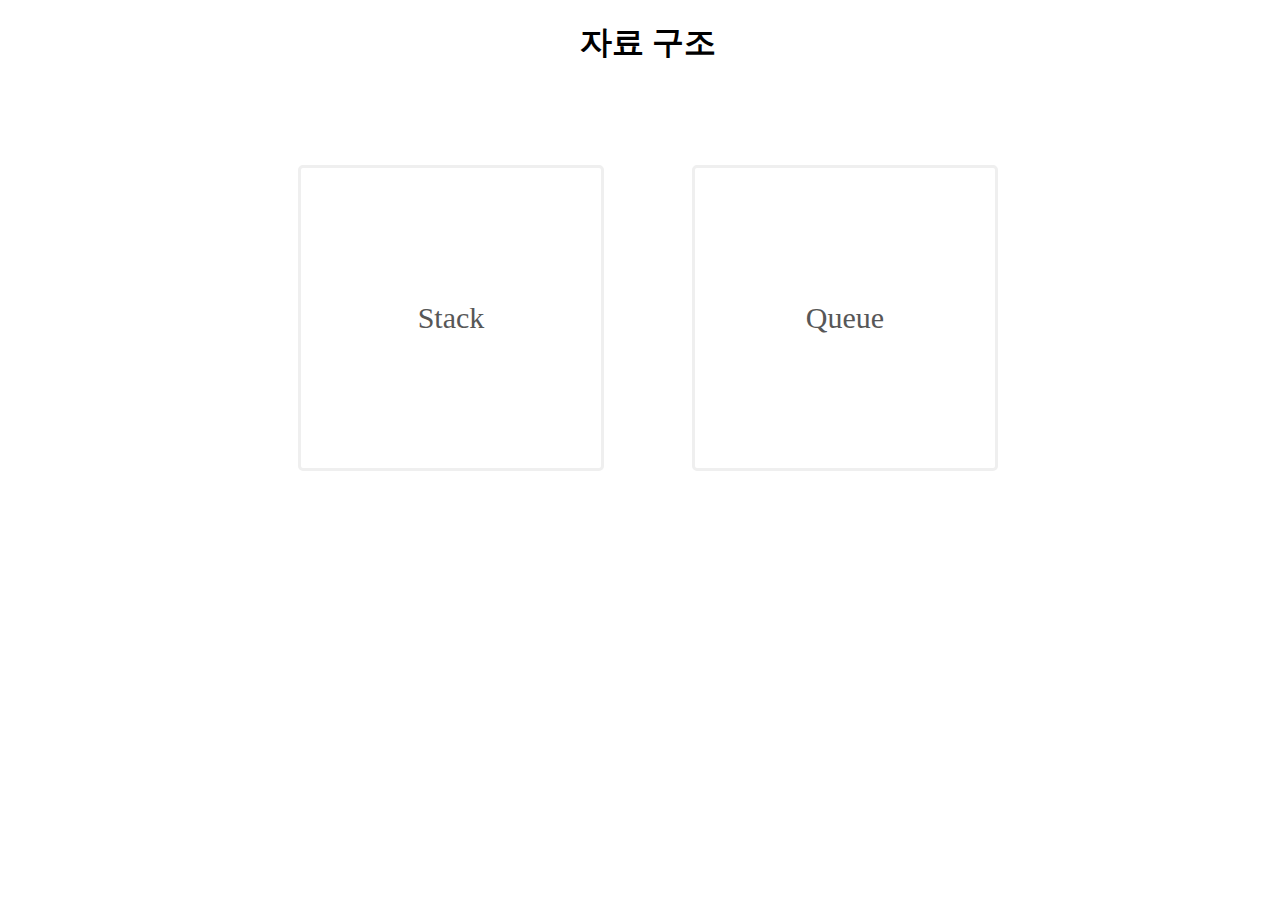
<file: index.html>
<!DOCTYPE html>
<html lang="ko">
  <head>
    <meta charset="UTF-8" />
    <meta name="viewport" content="width=device-width, initial-scale=1.0" />
    <meta
      name="description"
      content="자료구조 Stack, Queue 선택 페이지입니다."
    />
    <link rel="stylesheet" href="index.css" />
    <title>Data Structure!</title>
  </head>
  <body>
    <h1 class="title">자료 구조</h1>
    <div class="link_wrap">
      <a href="./stack/stack.html" class="link"> Stack </a>
      <a href="./queue/queue.html" class="link"> Queue </a>
    </div>
  </body>
</html>
</file>
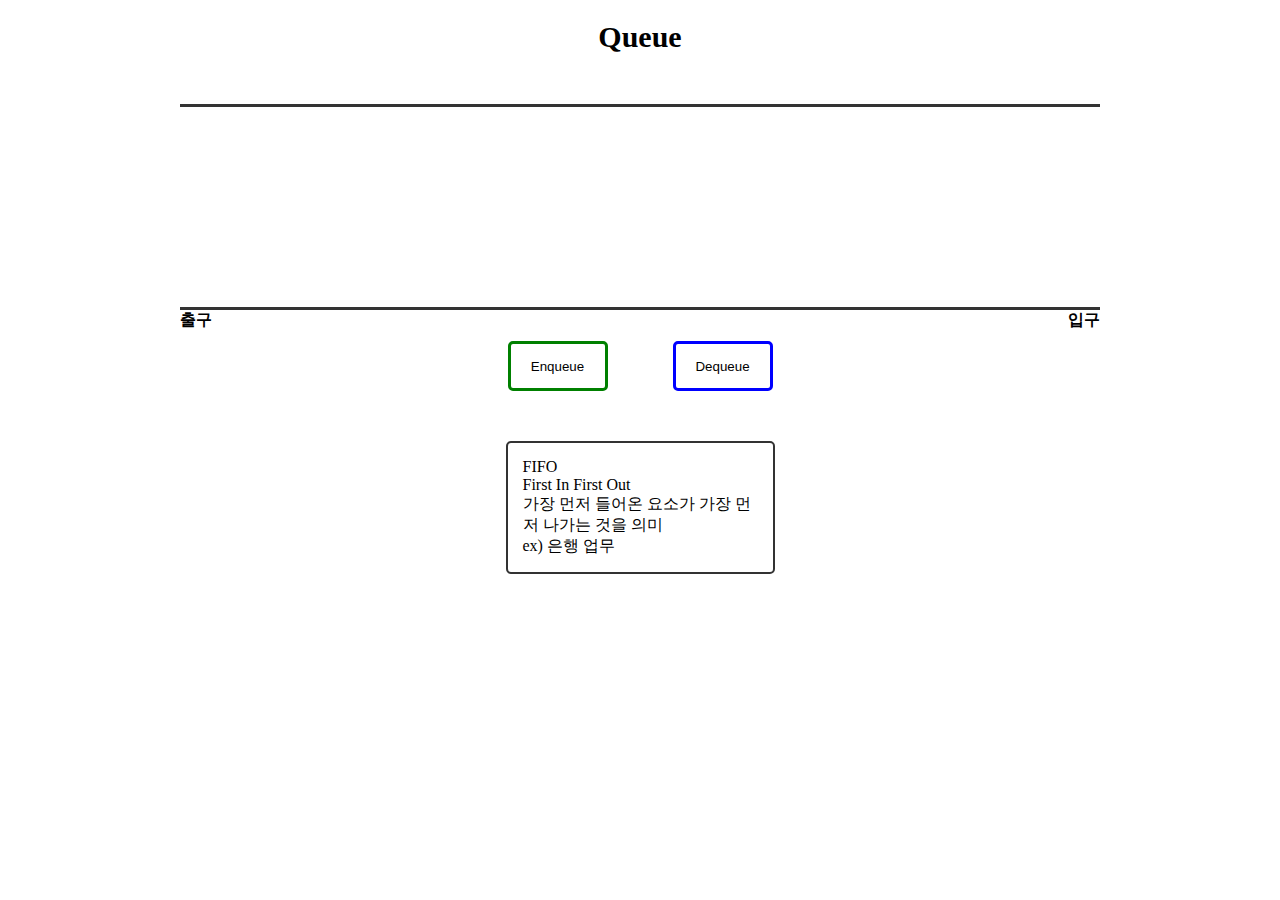
<file: queue/queue.html>
<!DOCTYPE html>
<html lang="ko">
  <head>
    <meta charset="UTF-8" />
    <meta name="viewport" content="width=device-width, initial-scale=1.0" />
    <meta name="description" content="자료구조 Queue에 대한 페이지입니다." />
    <link rel="stylesheet" href="queue.css" />
    <title>Queue!</title>
  </head>
  <body class="body">
    <h1 class="title">Queue</h1>
    <div class="container"></div>
    <div class="exit_entrance_wrap">
      <span class="exit">출구</span>
      <span class="entrance">입구</span>
    </div>
    <div class="btn_wrap">
      <button type="button" class="btn insert" aria-label="insert button">
        Enqueue
      </button>
      <button type="button" class="btn delete" aria-label="delete button">
        Dequeue
      </button>
    </div>

    <ul class="mean_box">
      <li>FIFO</li>
      <li>First In First Out</li>
      <li>가장 먼저 들어온 요소가 가장 먼저 나가는 것을 의미</li>
      <li>ex) 은행 업무</li>
    </ul>

    <script src="queue.js"></script>
  </body>
</html>
</file>
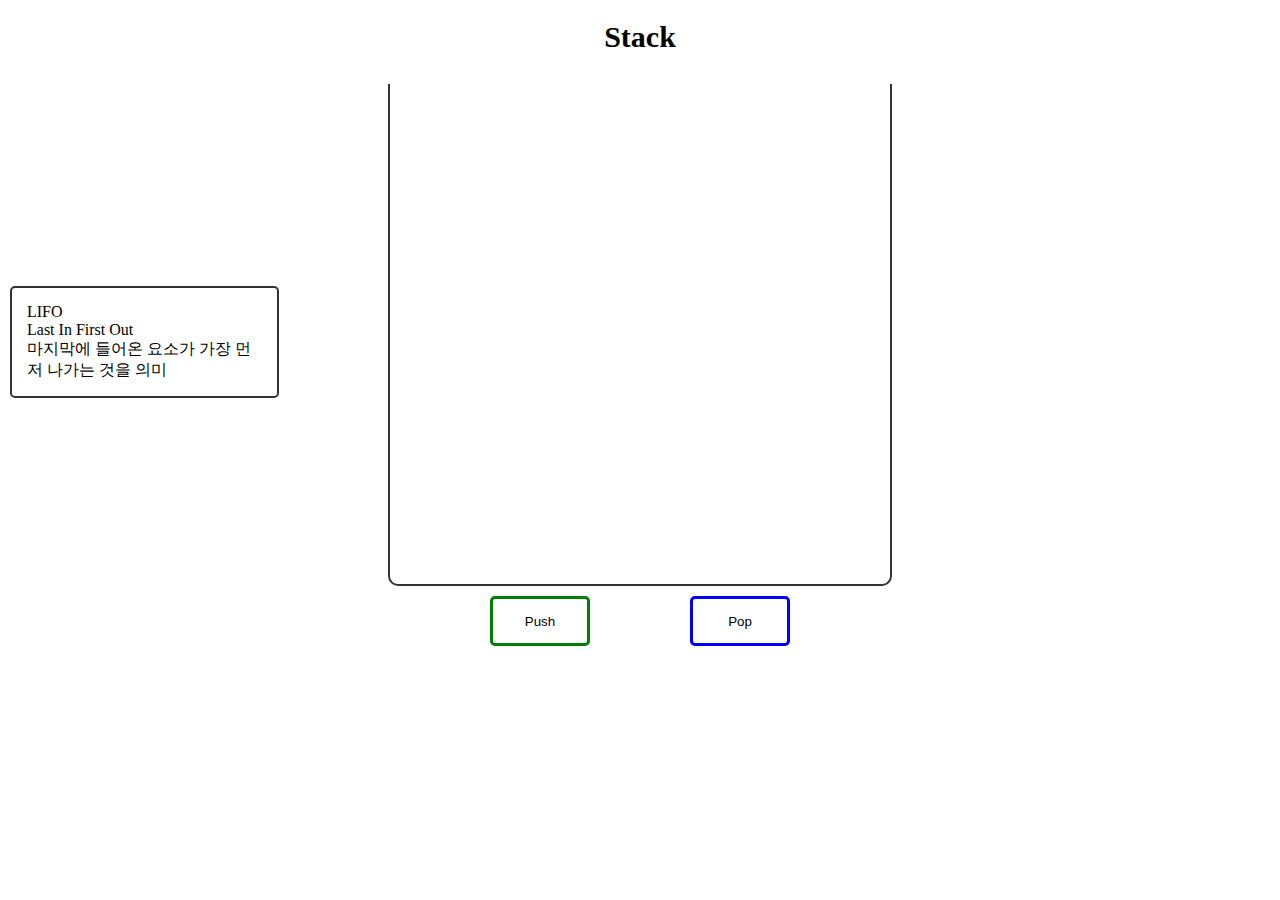
<file: stack/stack.html>
<!DOCTYPE html>
<html lang="ko">
  <head>
    <meta charset="UTF-8" />
    <meta name="viewport" content="width=device-width, initial-scale=1.0" />
    <meta name="description" content="자료구조 Stack에 대한 페이지입니다." />
    <link rel="stylesheet" href="stack.css" />
    <title>Stack!</title>
  </head>
  <body class="body">
    <h1 class="title">Stack</h1>
    <div class="container"></div>
    <div class="btn_wrap">
      <button type="button" class="push btn" aria-label="insert button">
        Push
      </button>
      <button type="button" class="pop btn" aria-label="delete button">
        Pop
      </button>
    </div>

    <ul class="mean_box">
      <li>LIFO</li>
      <li>Last In First Out</li>
      <li>마지막에 들어온 요소가 가장 먼저 나가는 것을 의미</li>
    </ul>

    <script src="stack.js"></script>
  </body>
</html>
</file>
<file: index.css>
html,
body {
  width: 100%;
  height: 100%;
}

.title {
  text-align: center;
}

.link_wrap {
  display: flex;
  justify-content: space-between;
  width: 700px;
  height: 500px;
  margin: 100px auto;
}

.link {
  display: block;
  width: 300px;
  height: 300px;
  line-height: 300px;
  font-size: 30px;
  text-align: center;
  text-decoration: none;
  color: #575757;
  border: 3px solid #efefef;
  border-radius: 5px;
}

.link:hover {
  background-color: rgb(238, 238, 238);
}
</file>
<file: queue/queue.css>
.title {
  font-size: 30px;
  font-weight: bold;
  text-align: center;
}

.container {
  display: flex;
  width: 920px;
  height: 200px;
  border: 3px solid #333;
  border-right: 0;
  border-left: 0;
  margin: 50px auto 0;
}

.exit_entrance_wrap {
  display: flex;
  justify-content: space-between;
  width: 920px;
  margin: 0 auto;
  font-weight: bold;
}

.data {
  width: 150px;
  height: 150px;
  border: 1px solid green;
  border-radius: 10px;
  margin: 25px 15px;
  text-align: center;
  line-height: 150px;
}

.btn_wrap {
  position: relative;
  display: flex;
  justify-content: space-between;
  width: 265px;
  margin: 10px auto;
}

.btn {
  width: 100px;
  height: 50px;
  background-color: #fff;
  border: 3px solid green;
  border-radius: 5px;
  cursor: pointer;
}

.delete {
  border-color: blue;
}

.mean_box {
  width: 235px;
  list-style: none;
  border: 2px solid #333;
  border-radius: 5px;
  padding: 15px;
  margin: 50px auto;
}
</file>
<file: stack/stack.css>
.title {
  font-size: 30px;
  font-weight: bold;
  text-align: center;
}

.container {
  display: flex;
  flex-direction: column-reverse;
  width: 500px;
  height: 500px;
  border: 2px solid #333;
  border-top: 0;
  border-bottom-left-radius: 10px;
  border-bottom-right-radius: 10px;
  margin: 30px auto 0;
}

.data {
  width: 80%;
  height: 80px;
  border: 1px solid green;
  border-radius: 10px;
  margin: 10px auto;
  text-align: center;
  line-height: 80px;
}

.btn_wrap {
  display: flex;
  justify-content: space-evenly;
  width: 500px;
  margin: 10px auto;
}

.btn {
  width: 100px;
  height: 50px;
  background-color: #fff;
  border: 3px solid green;
  border-radius: 5px;
  cursor: pointer;
}

.pop {
  border-color: blue;
}

.mean_box {
  position: absolute;
  width: 235px;
  left: 10px;
  top: 30%;
  list-style: none;
  border: 2px solid #333;
  border-radius: 5px;
  padding: 15px;
}
</file>
